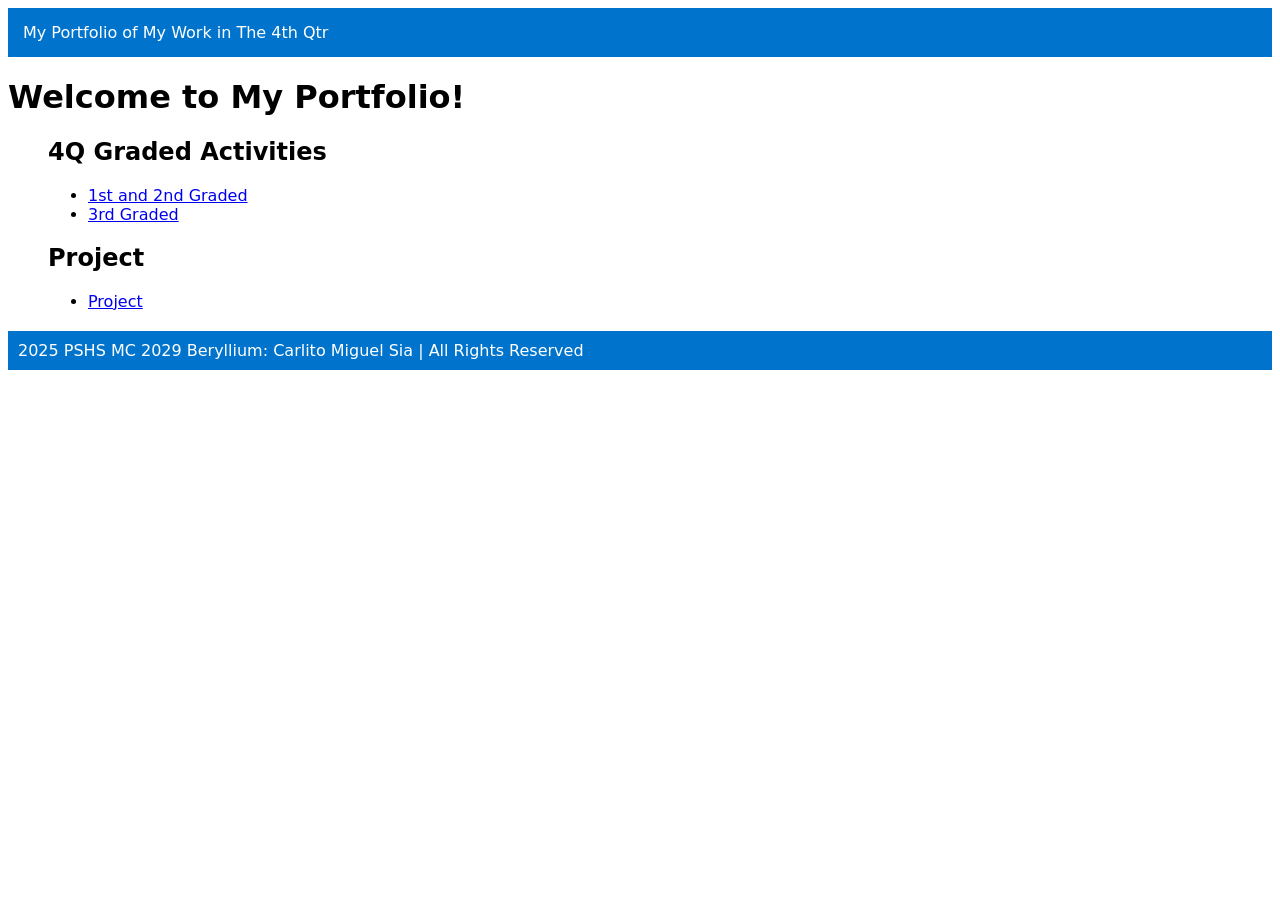
<file: index.html>
<!DOCTYPE html>
<html lang="en">
    <body>
        <head>
            <title>My Portfolio of My Work</title>
            <style>
                body{
                    font-family: system-ui, -apple-system, BlinkMacSystemFont, 'Segoe UI', Roboto, Oxygen, Ubuntu, Cantarell, 'Open Sans', 'Helvetica Neue', sans-serif;
                    margin: 1;
                    background-color: #ffffff;
                }

                header {
                    background-color: #0074cc;
                     color: white;
                     padding: 15px;
                     text-align: left;
                }

                h1 {
                    font-family: system-ui, -apple-system, BlinkMacSystemFont, 'Segoe UI', Roboto, Oxygen, Ubuntu, Cantarell, 'Open Sans', 'Helvetica Neue', sans-serif;
                    margin: 1;
                }

                h2 {
                    font-family: system-ui, -apple-system, BlinkMacSystemFont, 'Segoe UI', Roboto, Oxygen, Ubuntu, Cantarell, 'Open Sans', 'Helvetica Neue', sans-serif;
                    margin: 2;
                }

                main {
                    padding: 30px;
                }

              footer {
                background-color: #0074cc;
                color: white;
                text-align: center;
                padding: 10px;
                 margin-top: 20px;
              }

              ul {
                padding-left: 80px;
              }
            </style>
        </head>
        <body>
            <header>My Portfolio of My Work in The 4th Qtr</header>
            <h1>Welcome to My Portfolio!</h1>

            <h2 style="padding-left: 40px;">4Q Graded Activities</h2>
            <ul>
                <li><a href="./public/q41gBerylliumSia.html">1st and 2nd Graded</a></li>
                <li><a href="./public/3rdGraded/errorlogs.html">3rd Graded</a></li>
            </ul>

            <h2 style="padding-left: 40px;">Project</h2>
            <ul>
                <li><a href="#">Project</a></li>
            </ul>

            <footer style="text-align: left;">2025 PSHS MC 2029 Beryllium: Carlito Miguel Sia | All Rights Reserved</footer>
            
        </body>
    </body>
</html>
</file>
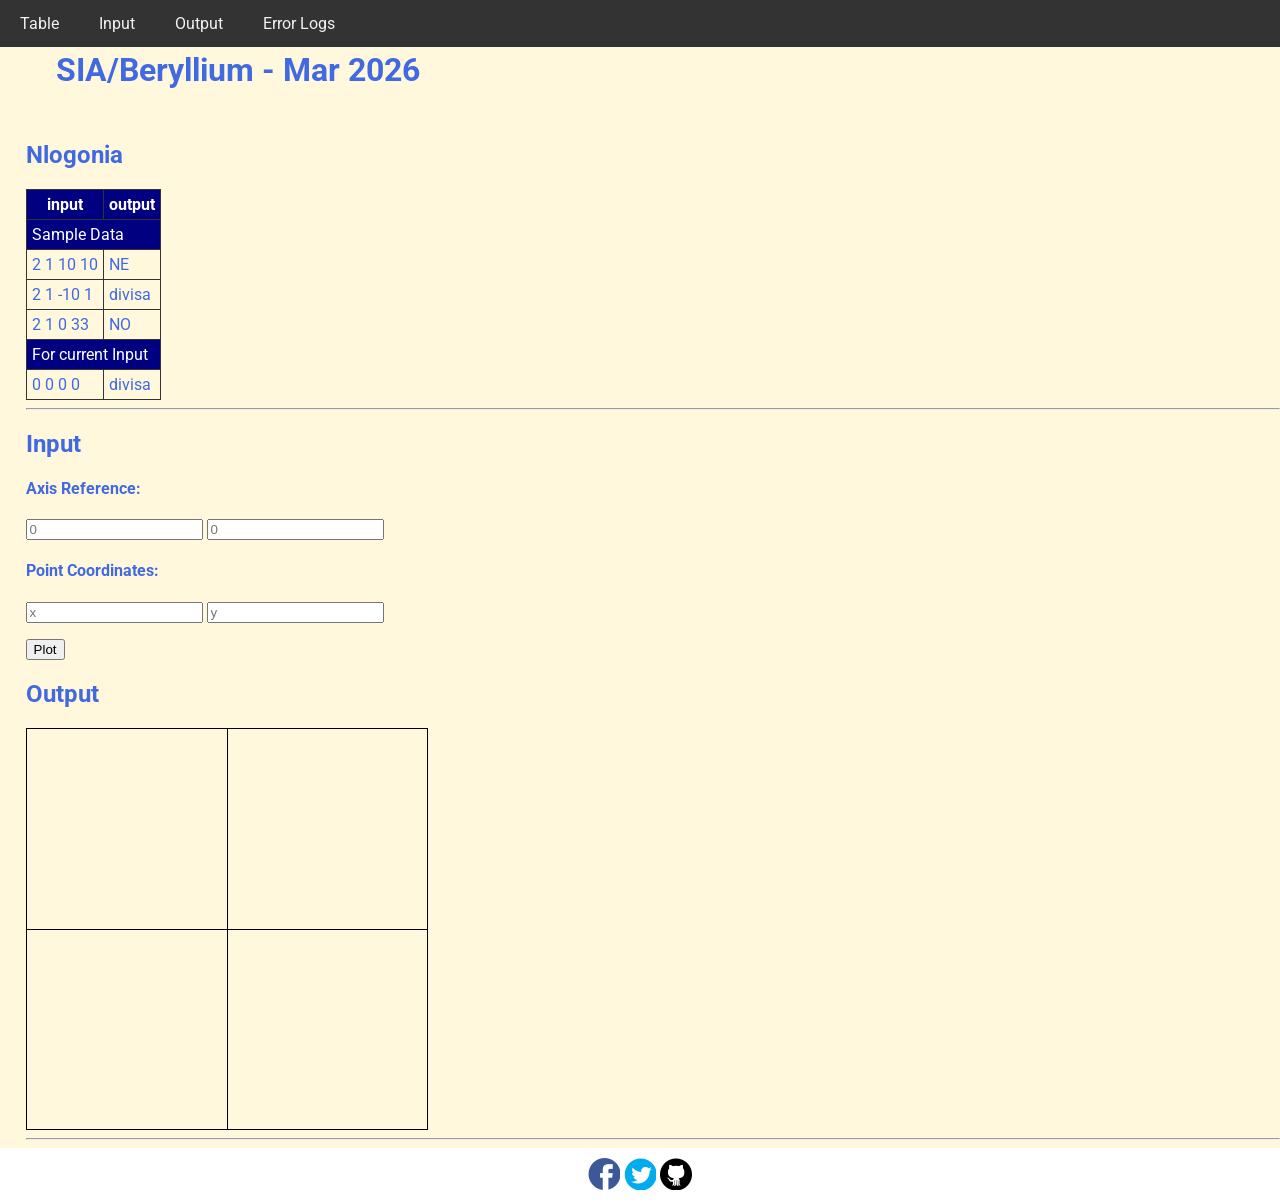
<file: public/3rdGraded/index.html>
<!DOCTYPE html>
<html>
<head>
  <meta charset="utf-8">
  <meta name="viewport" content="width=device-width">
  <!-- change the authors name to both your names-->
  <meta name="author" content="CMRSia">
  <meta name="description" content="testing and debugging">
  <meta name="keywords" content="testing and debugging">
  <title>CS 3 </title>
  <link href="styles.css" rel="stylesheet" type="text/css" />
  <link rel="preconnect" href="https://fonts.googleapis.com">
  <link rel="preconnect" href="https://fonts.gstatic.com" crossorigin>
  <link href="https://fonts.googleapis.com/css2?family=Open+Sans&family=Poppins:wght@300&family=Roboto&display=swap" rel="stylesheet">
  <link rel="icon" type="image/x-icon" href="images/favicon.ico">
</head>

<body>
  <header>
    <nav>
      <a href="#start">Table</a>
      <a href="#input">Input</a>
      <a href="#output">Output</a>
      <a href="errorlogs.html">Error Logs</a>
    </nav>
    
    <h1 style="padding: 30px">SIA/Beryllium  - Mar 2026 </h1>
    <h2 id="start"> Nlogonia </h2>
  </header>

  <section id="table">
    <table> 
      <tr class="rColor">
        <th> input </th> <th> output</th>
      </tr>
      <tr class="rColor"> 
        <td colspan="2"> Sample Data</td>
      </tr>
      <tr> 
        <td> 2 1 10 10 </td> <td> NE</td>
      </tr>
      <tr> 
        <td> 2 1 -10 1 </td> <td> divisa</td>
      </tr>
      <tr> 
        <td> 2 1 0 33 </td> <td> NO </td>
      </tr>
      <tr  class="rColor"> 
        <td colspan="2"> For current Input</td>
      </tr>
      <tr> 
        <td id="in1"> 0 0 0 0 </td> <td id="out1"> divisa </td>
      </tr>
    </table>
    <hr>
  </section>
  
  <section id="input">
    <h2> Input </h2>
  
    <h4>Axis Reference:</h4>
    <p>
      <input type="number" id="x0" placeholder="0">
      <input type="number" id="y0" placeholder="0">
    </p>
    
    <h4>Point Coordinates:</h4>
    <p>
      <input type="number" id="x" placeholder="x"> 
      <input type="number" id="y" placeholder="y">
    </p>
    <button onclick="plotPoint(Number(x0.value),Number(y0.value),Number(x.value), Number(y.value))"> Plot </button>
  </section>
  
  <section id="output">
    <h2 id="output"> Output </h2>
  
    <div id="coordinatePlane">
        <div id="xAxis" class="axis"></div>
        <div id="yAxis" class="axis"></div>
    </div>
    <hr>
  </section>
  
  <!--- anchors for socmed site are done with image sprites -->
  <footer>
    <a href="https://facebook.com"> 
    <div class="icon facebook"></div>
    </a>
    <a href="https://twitter.com">
    <div class="icon twitter"></div>
    </a>
    <a href="https://github.com">
    <div class="icon github"></div>
    </a>
  </footer>
  <script defer src="script.js"></script>
</body>

</html>
</file>
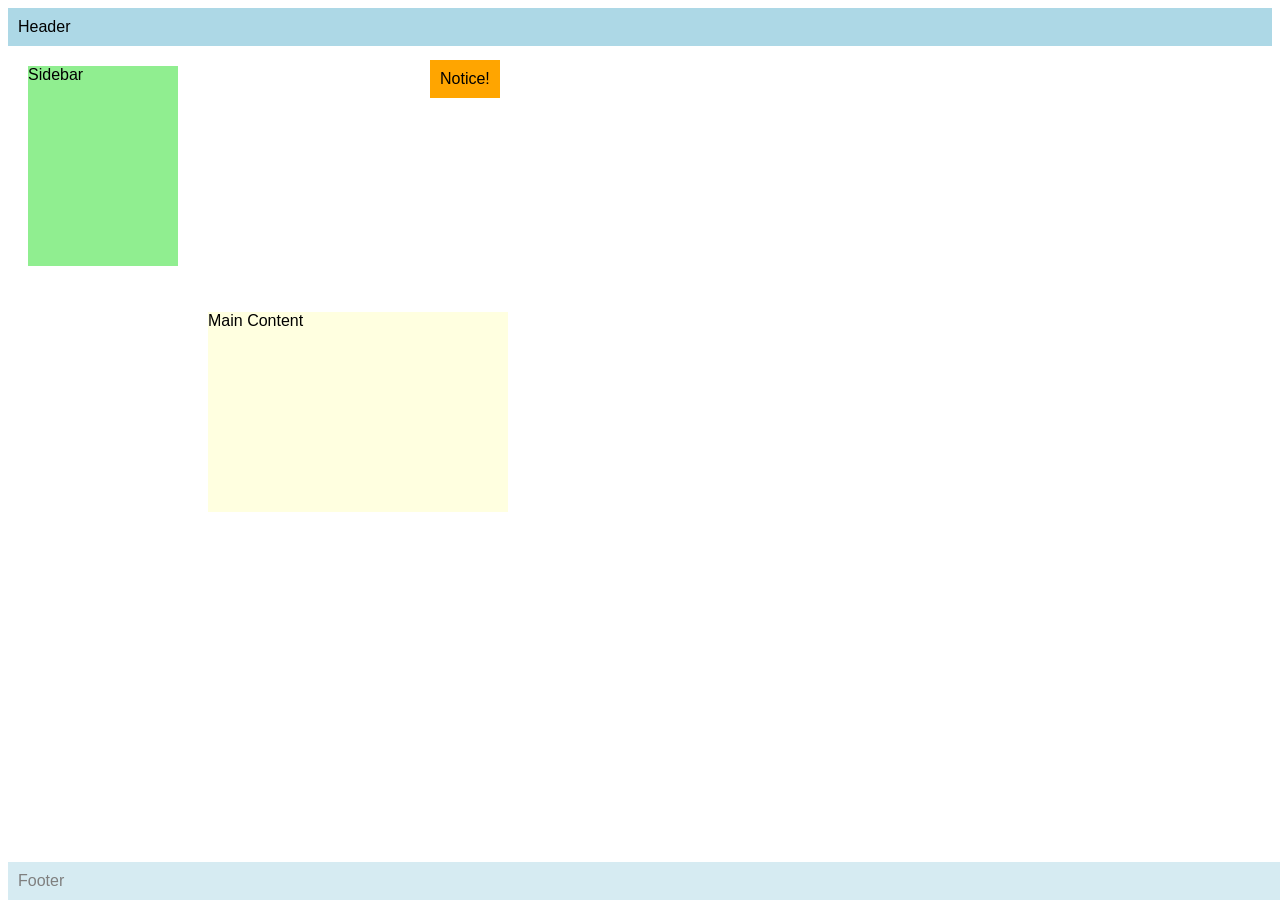
<file: public/BeSiaseatwork2.html>
<!DOCTYPE html>
<html>
<head>
  <meta name="author" content="ECBeltran, CMSia" />
  <meta name="revised" content="March 27, 2026" />
  <style>
    body { font-family: Arial, sans-serif; }
    .header, .footer {
      background: lightblue;
      padding: 10px;
    }
    .footer {
       opacity: 0.5;
       position: fixed;
       bottom: 0;
       width: 100%;
    }
    .sidebar {
      background: lightgreen;
      width: 150px;
      height: 200px;
      position: relative;
      top: 20px;
      left: 20px;
    }
    .content {
      background: lightyellow;
      width: 300px;
      height: 200px;
      position: relative;
      top: 66px;
      left: 200px;
    }

    .notice {
    position: absolute;
    top: 60px;
    left: 430px;
    background: orange;
    padding: 10px;
    z-index: 1;
        }   
  </style>
</head>
<body>
  <div class="header">Header</div>
  <div class="sidebar">Sidebar</div>
  <div class="content">Main Content</div>
  <div class="footer">Footer</div>
  <div class="notice">Notice!</div>
</body>
</html>
</file>
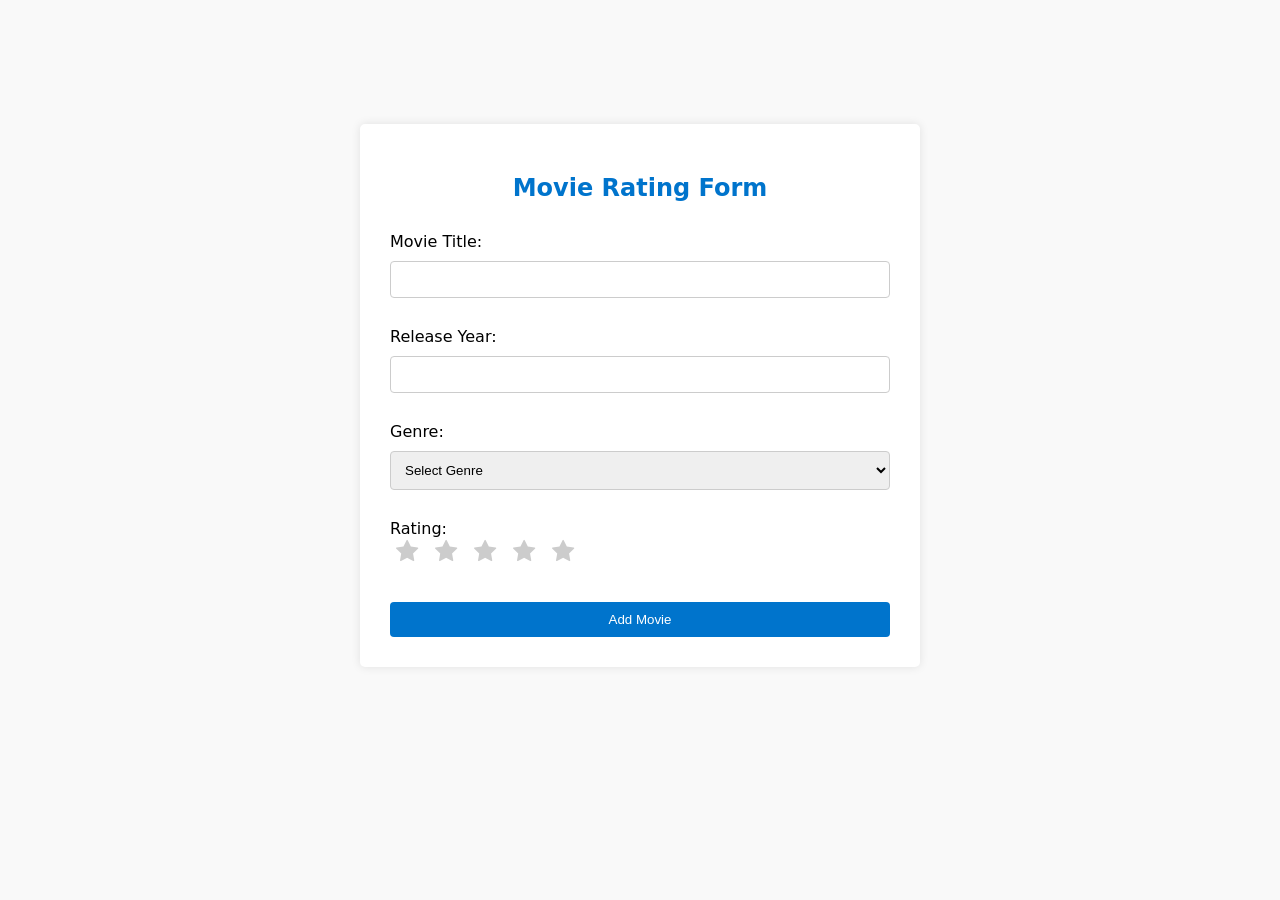
<file: public/q41gBerylliumSia.html>
<html>
<head>
    <meta charset="UTF-8">
    <meta name="viewport" content="width=device-width, initial-scale=1.0">
    <meta name="description" content="2nd Graded Exercise">
    <meta name="author" content="CM Sia">
    <link rel="stylesheet" href="https://cdnjs.cloudflare.com/ajax/libs/font-awesome/4.7.0/css/font-awesome.min.css">
    <script src="4Q1stGraded.js" defer></script>
    <title>4Q 1st Graded Exercise</title>
    <title>Movie Rating</title>

    <style>
    body {
        font-family: system-ui, -apple-system, BlinkMacSystemFont, 'Segoe UI', Roboto, Oxygen, Ubuntu, Cantarell, 'Open Sans', 'Helvetica Neue', sans-serif;
        background-color: #f9f9f9;
        margin: 20px;
    }

    h2 {
        color: #0074cc;
        text-align: center;
        margin-bottom: 30px;
    }

    form {
        background-color: #fff;
        padding: 30px;
        border-radius: 5px;
        box-shadow: 0 0 10px rgba(0, 0, 0, 0.1);
        max-width: 500px;
        margin: auto;
        margin-top: 10%;
    }

    input[type="text"], input[type="number"], select {
        width: 100%;
        padding: 10px;
        margin: 10px 0;
        border: 1px solid #ccc;
        border-radius: 4px;
    }

    button.star {
        background: none;
        border: none;
        cursor: pointer;
        font-size: 24px;
    }

    .star-icon {
        color: #ccc;
    }

    button[type="submit"] {
        background-color: #0074cc;
        color: rgb(255, 255, 255);
        padding: 10px 20px;
        border: none;
        border-radius: 4px;
        cursor: pointer;
        width: 100%;
    }

    .checked {
        transition: all 0.3s ease;
        color: orange;
    }   

    dt {
        border: 1px solid #ccc;
        border-radius: 4px;
        padding: 10px 20px;
        margin: auto;
        margin-bottom: 2px;
        width: 90%;
    }
    </style>

</head>

<body>
<form id="movieRatingForm">
    <h2>Movie Rating Form</h2>
    <label for="movieTitle">Movie Title:</label><br>
    <input type="text" id="movieTitle" name="movieTitle" required><br><br>

    <label for="movieYear">Release Year:</label><br>
    <input type="number" id="movieYear" name="movieYear" max="2026" required><br><br>

    <label for="genre">Genre:</label><br>
    <select id="genre" name="genre" required>
        <option value="">Select Genre</option>
        <option value="Action">Action</option>
        <option value="Comedy">Comedy</option>
        <option value="Drama">Drama</option>
        <option value="Horror">Horror</option>
        <option value="Sci-Fi">Sci-Fi</option>
    </select><br><br>

    <label for="ratingInput">Rating: </label><br>
    <input type="hidden" id="ratingInput" name="rating" required>
    <div id="starContainer">
        <button type="button" class="star" data-value="1">
            <span class="fa fa-star star-icon"></span>
        </button>
        <button type="button" class="star" data-value="2">
            <span class="fa fa-star star-icon"></span>
        </button>
        <button type="button" class="star" data-value="3">
            <span class="fa fa-star star-icon"></span>
        </button>
        <button type="button" class="star" data-value="4">
            <span class="fa fa-star star-icon"></span>
        </button>
        <button type="button" class="star" data-value="5">
            <span class="fa fa-star star-icon"></span>
        </button>
    </div><br><br>
    </div>

    <button type="submit">Add Movie</button>

    <div id="output"></div>
</form>

</body>
</file>
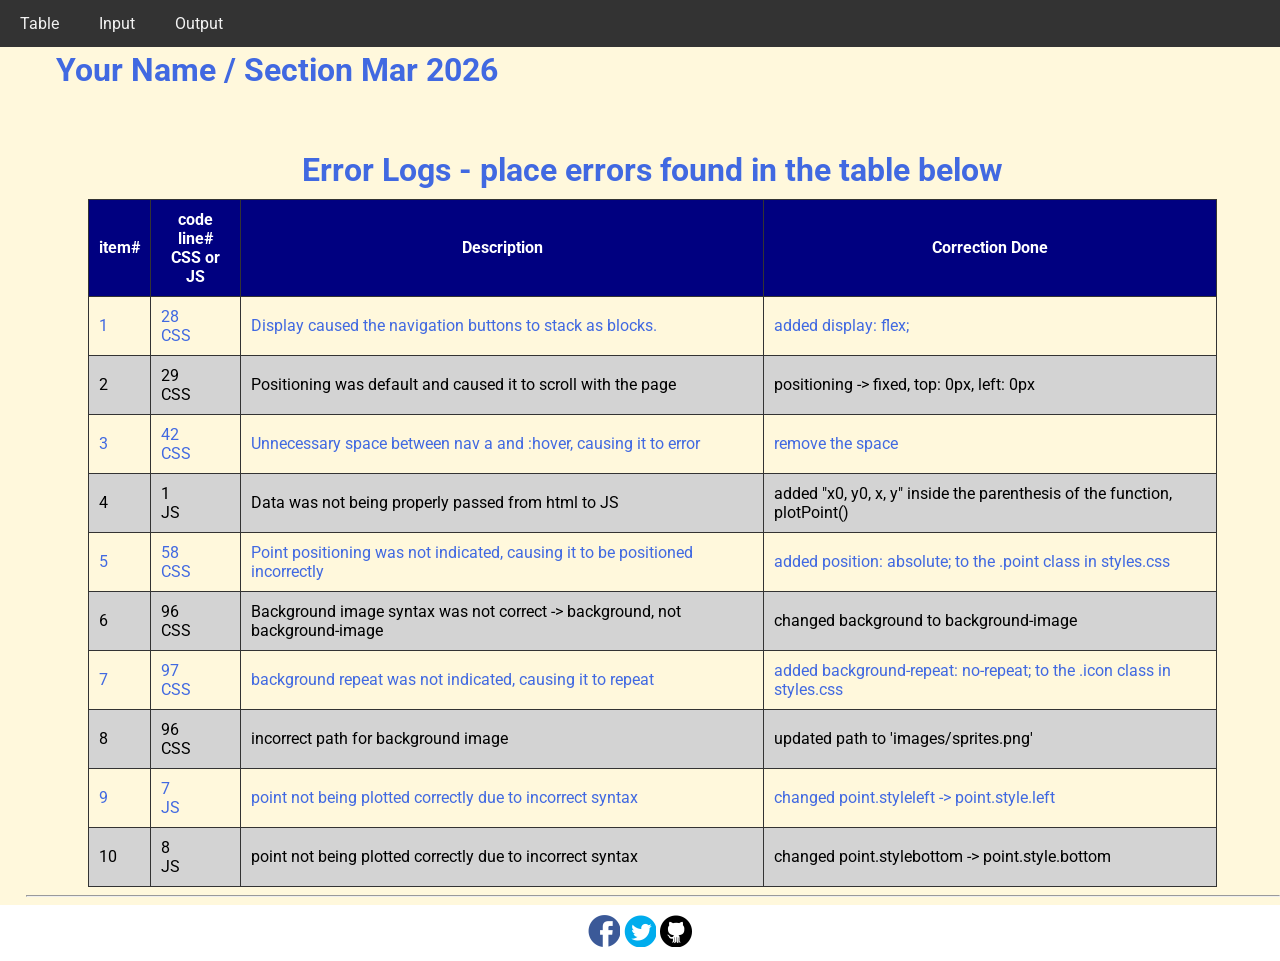
<file: public/3rdGraded/errorlogs.html>
<!DOCTYPE html>
<html>
<head>
  <meta charset="utf-8">
  <meta name="viewport" content="width=device-width">
  <meta name="author" content="CMRSia">
  <meta name="description" content="testing and debugging">
  <meta name="keywords" content="testing and debugging">
  <title>CS3 </title>
  <link href="styles.css" rel="stylesheet" type="text/css" />
  <link rel="preconnect" href="https://fonts.googleapis.com">
  <link rel="preconnect" href="https://fonts.gstatic.com" crossorigin>
  <link href="https://fonts.googleapis.com/css2?family=Open+Sans&family=Poppins:wght@300&family=Roboto&display=swap" rel="stylesheet">
  <link rel="icon" type="image/x-icon" href="images/favicon.ico">

  <style>
    tr:nth-child(1) ~ tr:nth-child(odd) {
      background-color: lightgray;
      color: black;
    }
    td, th {
      padding: 10px;
    }
    table {
      width: 90%;
      margin: 0 auto;
    }
    caption {
      font-size: 2em;
      font-weight: bold;
      padding: 10px;
    }
    
  </style>
</head>

<body>
  <header>
    <nav>
      <a href="index.html#start">Table</a>
      <a href="index.html#input">Input</a>
      <a href="index.html#output">Output</a>
    </nav>
    
    <h1 style="padding: 30px">Your Name / Section Mar 2026 </h1>
  </header>

  <section id="table">
    <table> 
      <caption> Error Logs - place errors found in the table below</caption>
      <tr class="rColor">
        <th> item# </th> 
        <th> code line#<br/>CSS or JS </th> 
        <th> Description</th>
        <th> Correction Done</th>
      </tr>
      <tr>
        <td> 1 </td> 
        <td> 28 <br/> CSS</td> 
        <td> Display caused the navigation buttons to stack as blocks. </td>
        <td> added display: flex; </td>
      </tr>
      <tr>
        <td> 2 </td> 
        <td> 29 <br/> CSS</td> 
        <td> Positioning was default and caused it to scroll with the page</td>
        <td> positioning -> fixed, top: 0px, left: 0px</td>
      </tr>
      <tr>
        <td> 3 </td> 
        <td> 42 <br/> CSS</td> 
        <td> Unnecessary space between nav a and :hover, causing it to error</td>
        <td> remove the space </td>
      </tr>
      <tr>
        <td> 4 </td> 
        <td> 1 <br/> JS </td> 
        <td> Data was not being properly passed from html to JS</td>
        <td> added "x0, y0, x, y" inside the parenthesis of the function, plotPoint()</td>
      </tr>
      <tr>
        <td> 5 </td> 
        <td> 58 <br/> CSS </td> 
        <td> Point positioning was not indicated, causing it to be positioned incorrectly</td>
        <td> added position: absolute; to the .point class in styles.css</td>
      </tr>
      <tr>
        <td> 6 </td> 
        <td> 96 <br/> CSS </td> 
        <td> Background image syntax was not correct -> background, not background-image</td>
        <td> changed background to background-image </td>
      </tr>
      <tr>
        <td> 7 </td> 
        <td> 97 <br/> CSS </td> 
        <td> background repeat was not indicated, causing it to repeat</td>
        <td> added background-repeat: no-repeat; to the .icon class in styles.css</td>
      </tr>
      <tr>
        <td> 8 </td> 
        <td> 96 <br/> CSS</td> 
        <td> incorrect path for background image </td>
        <td> updated path to 'images/sprites.png' </td>
      </tr>
      <tr>
        <td> 9 </td> 
        <td> 7 <br/> JS </td> 
        <td> point not being plotted correctly due to incorrect syntax </td>
        <td> changed point.styleleft -> point.style.left</td>
      </tr>
      <tr>
        <td> 10 </td> 
        <td> 8 <br/> JS </td> 
        <td> point not being plotted correctly due to incorrect syntax </td>
        <td> changed point.stylebottom -> point.style.bottom </td>
      </tr>
     
    </table>
    <hr>
  </section>
  
   
  <!--- anchors for socmed site are done with image sprites -->
  <footer>
    <a href="https://facebook.com"> 
    <div class="icon facebook"></div>
    </a>
    <a href="https://twitter.com">
    <div class="icon twitter"></div>
    </a>
    <a href="https://github.com">
    <div class="icon github"></div>
    </a>
  </footer>
 
</body>

</html>
</file>
<file: public/3rdGraded/styles.css>
html {
  height: 100%;
  width: 100%;
}

body{
  font-family: 'Open Sans', sans-serif;
  font-family: 'Poppins', sans-serif;
  font-family: 'Roboto', sans-serif;
  background-color: cornsilk;
  color:royalblue;
  padding: 0;
  margin: 0;
}

section, header {
  padding-left: 2%;
}

/*---- CSS to control the navigation bar --- 
Requirements for the navigation:
- Navigation should all be on one line only and located on the first line of the browser and will not scroll with the rest of the content.  
- There should also a hover effect on each of the links to change background and foreground color.
*/
nav {
    width: 100%;
    background-color: #333;
    display: flex;
    position: fixed;
    top: 0;
    left: 0
}

nav a {
    display: block;
    color: #f2f2f2;
    text-align: center;
    padding: 14px 20px;
    text-decoration: none;
}

nav a:hover {
    background-color: #ddd;
    color: black;
}

/*------ to control coordinatePlane, the location of the small red box  --------*/
#coordinatePlane {
    position: relative;
    height: 400px;
    width: 400px;
    border: 1px solid black;
}
.point {
    height: 10px;
    width: 10px;
    background-color: red;
    position: absolute;
}
.axis {
    position: absolute;
    background-color: black;
}

#xAxis {
    left: 0;
    top: 200px;
    width: 100%;
    height: 1px;
}
#yAxis {
    left: 200px;
    bottom: 0;
    width: 1px;
    height: 100%;
}

/* ----- CSS properties for footer tag to display socmed icons facebook, twitter and github using sprites ---
- Discover how to use image sprites to make this work
*/
footer {
    width: 100%;
    background-color: white;
    color: #333;
    text-align: center;
    padding: 10px 0;
}
footer a {
  text-decoration: none;
}

.icon {
    width: 32px;
    height: 32px;
    display: inline-block;
    background-image: url('images/sprites.png');
    background-repeat: no-repeat;
}

.facebook {
    background-position: -226px -129px;
}
.twitter {
    background-position: -340px -129px;
}
.github {
    background-position: -456px -129px;
}

.facebook:hover {
  background-position: -226px -55px;
}
.twitter:hover {
  background-position: -340px -54px;
}
.github:hover {
  background-position: -456px -54px;
}

/* --- CSS for documenting process in the table in the errorlogs.html --*/
table{
  border-collapse: collapse;
}

th, td, tr{
  padding: 5px;
  border: 1px solid #333;  
}

.rColor {
  background-color: navy;
  color: white;
}
</file>
